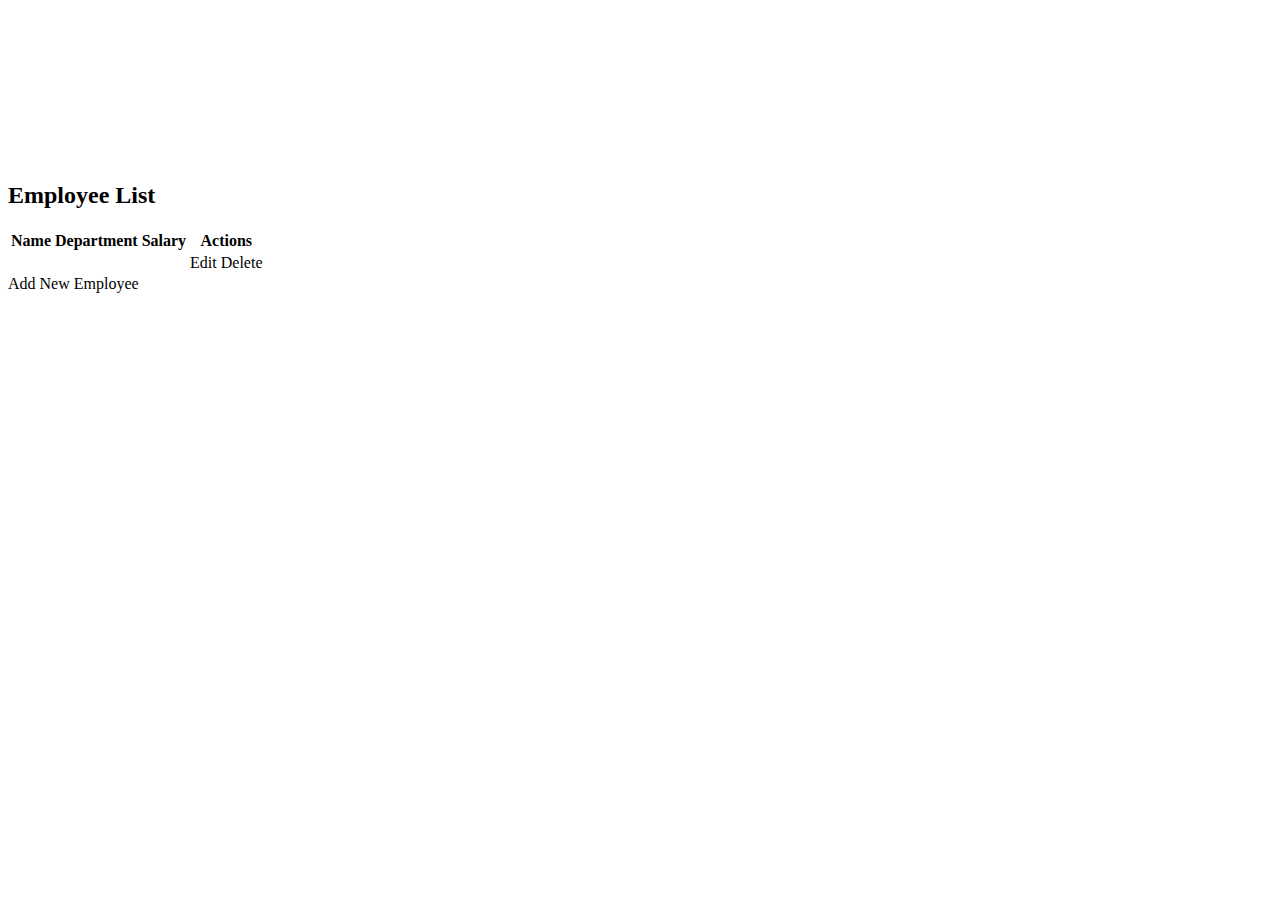
<file: EmpMngmt/target/classes/templates/index.html>
<!DOCTYPE html>
<html xmlns:th="http://www.thymeleaf.org">
<head>
    <meta charset="UTF-8">
    <title>Employee Management</title>
    <link rel="stylesheet" th:href="@{/css/styles.css}">
</head>
<video autoplay muted loop id="bg-video">
    <source src="https://www.pexels.com/download/video/3205624" type="video/mp4">
  </video>
<body>
    <div class="content">
        <h2>Employee List</h2>
        <table>
            <tr>
                <th>Name</th>
                <th>Department</th>
                <th>Salary</th>
                <th>Actions</th>
            </tr>
            <tr th:each="employee : ${employees}">
                <td th:text="${employee.name}"></td>
                <td th:text="${employee.department}"></td>
                <td th:text="${employee.salary}"></td>
                <td>
                    <a th:href="@{/employee/edit/{id}(id=${employee.id})}">Edit</a>
                    <a th:href="@{/employee/delete/{id}(id=${employee.id})}">Delete</a>
                </td>
            </tr>
        </table>
        <a th:href="@{/employee/new}">Add New Employee</a>
    </div>
</body>
</html>
</file>
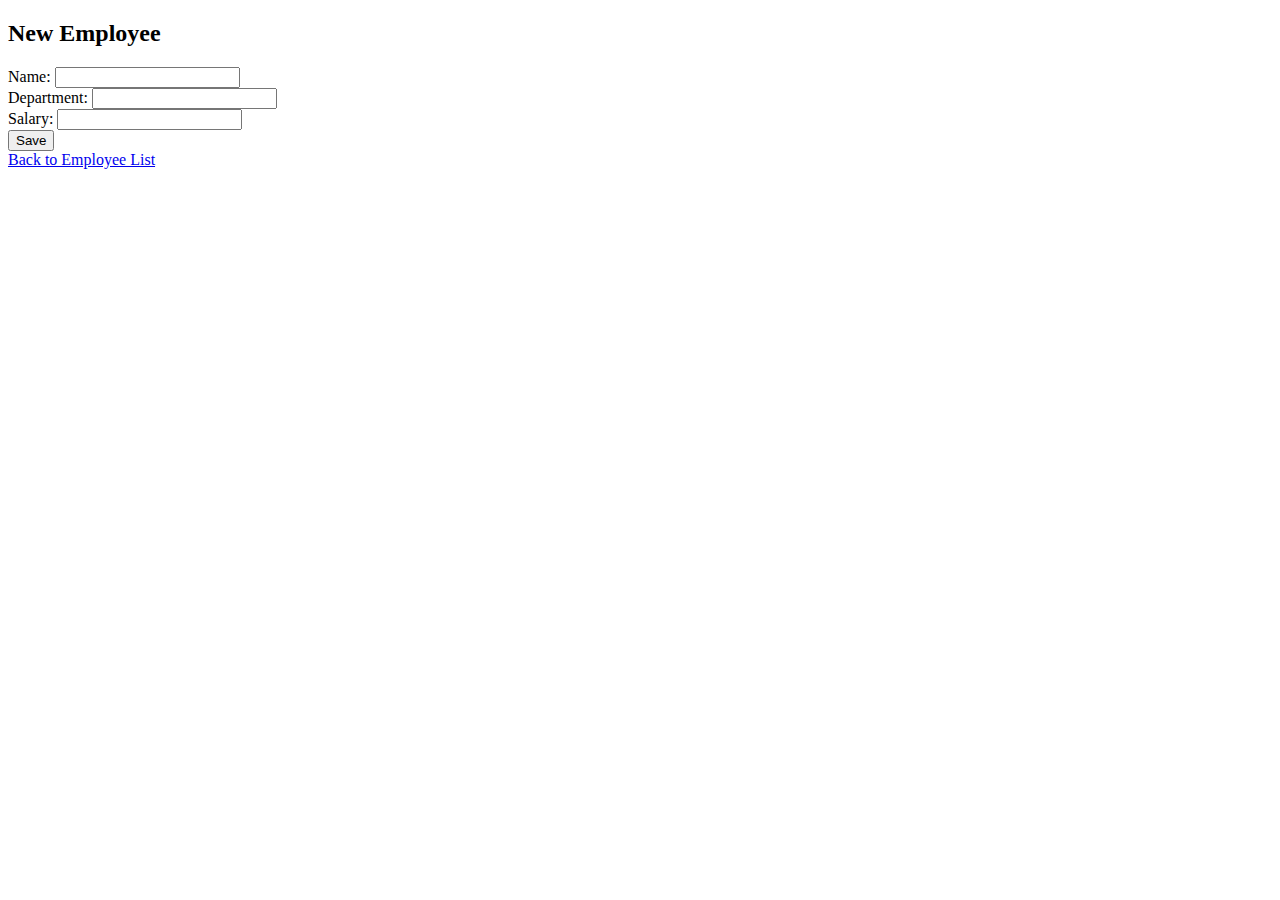
<file: EmpMngmt/target/classes/templates/new_employee.html>
<!DOCTYPE html>
<html xmlns:th="http://www.thymeleaf.org">
<head>
    <meta charset="UTF-8">
    <title>New Employee</title>
    <link rel="stylesheet" th:href="@{/css/styles.css}">
</head>
<body>
<h2>New Employee</h2>
<form th:action="@{/employee/save}" th:object="${employee}" method="post">
    <label>Name:</label>
    <input type="text" th:field="*{name}" /><br>
    <label>Department:</label>
    <input type="text" th:field="*{department}" /><br>
    <label>Salary:</label>
    <input type="text" th:field="*{salary}" /><br>
    <button type="submit">Save</button>
</form>
<a href="/employees">Back to Employee List</a>
</body>
</html>
</file>
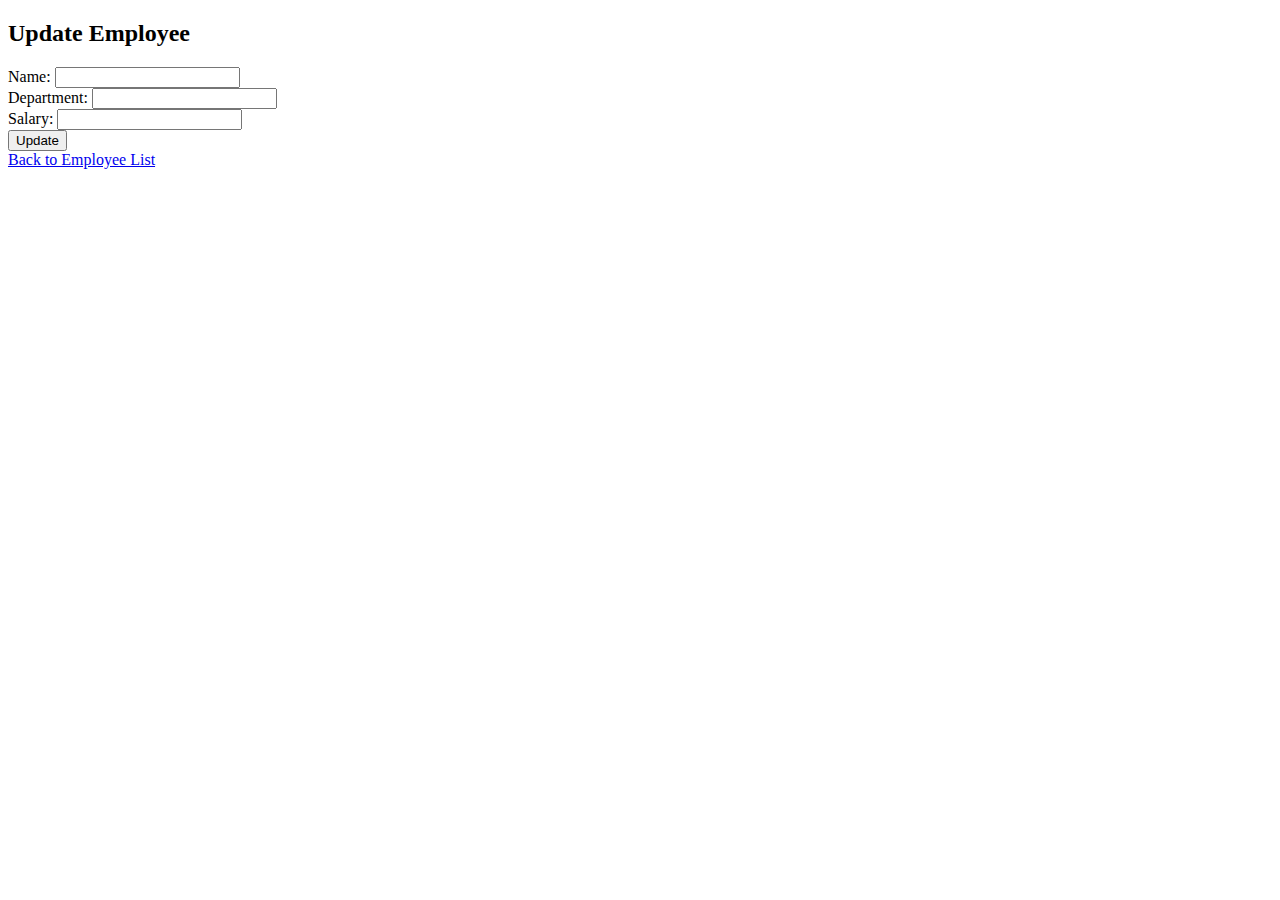
<file: EmpMngmt/target/classes/templates/update_employee.html>
<!DOCTYPE html>
<html xmlns:th="http://www.thymeleaf.org">
<head>
    <meta charset="UTF-8">
    <title>Update Employee</title>
    <link rel="stylesheet" th:href="@{/css/styles.css}">
</head>
<body>
<h2>Update Employee</h2>
<form th:action="@{/employee/save}" th:object="${employee}" method="post">
    <input type="hidden" th:field="*{id}" />
    <label>Name:</label>
    <input type="text" th:field="*{name}" /><br>
    <label>Department:</label>
    <input type="text" th:field="*{department}" /><br>
    <label>Salary:</label>
    <input type="text" th:field="*{salary}" /><br>
    <button type="submit">Update</button>
</form>
<a href="/employees">Back to Employee List</a>
</body>
</html>
</file>
